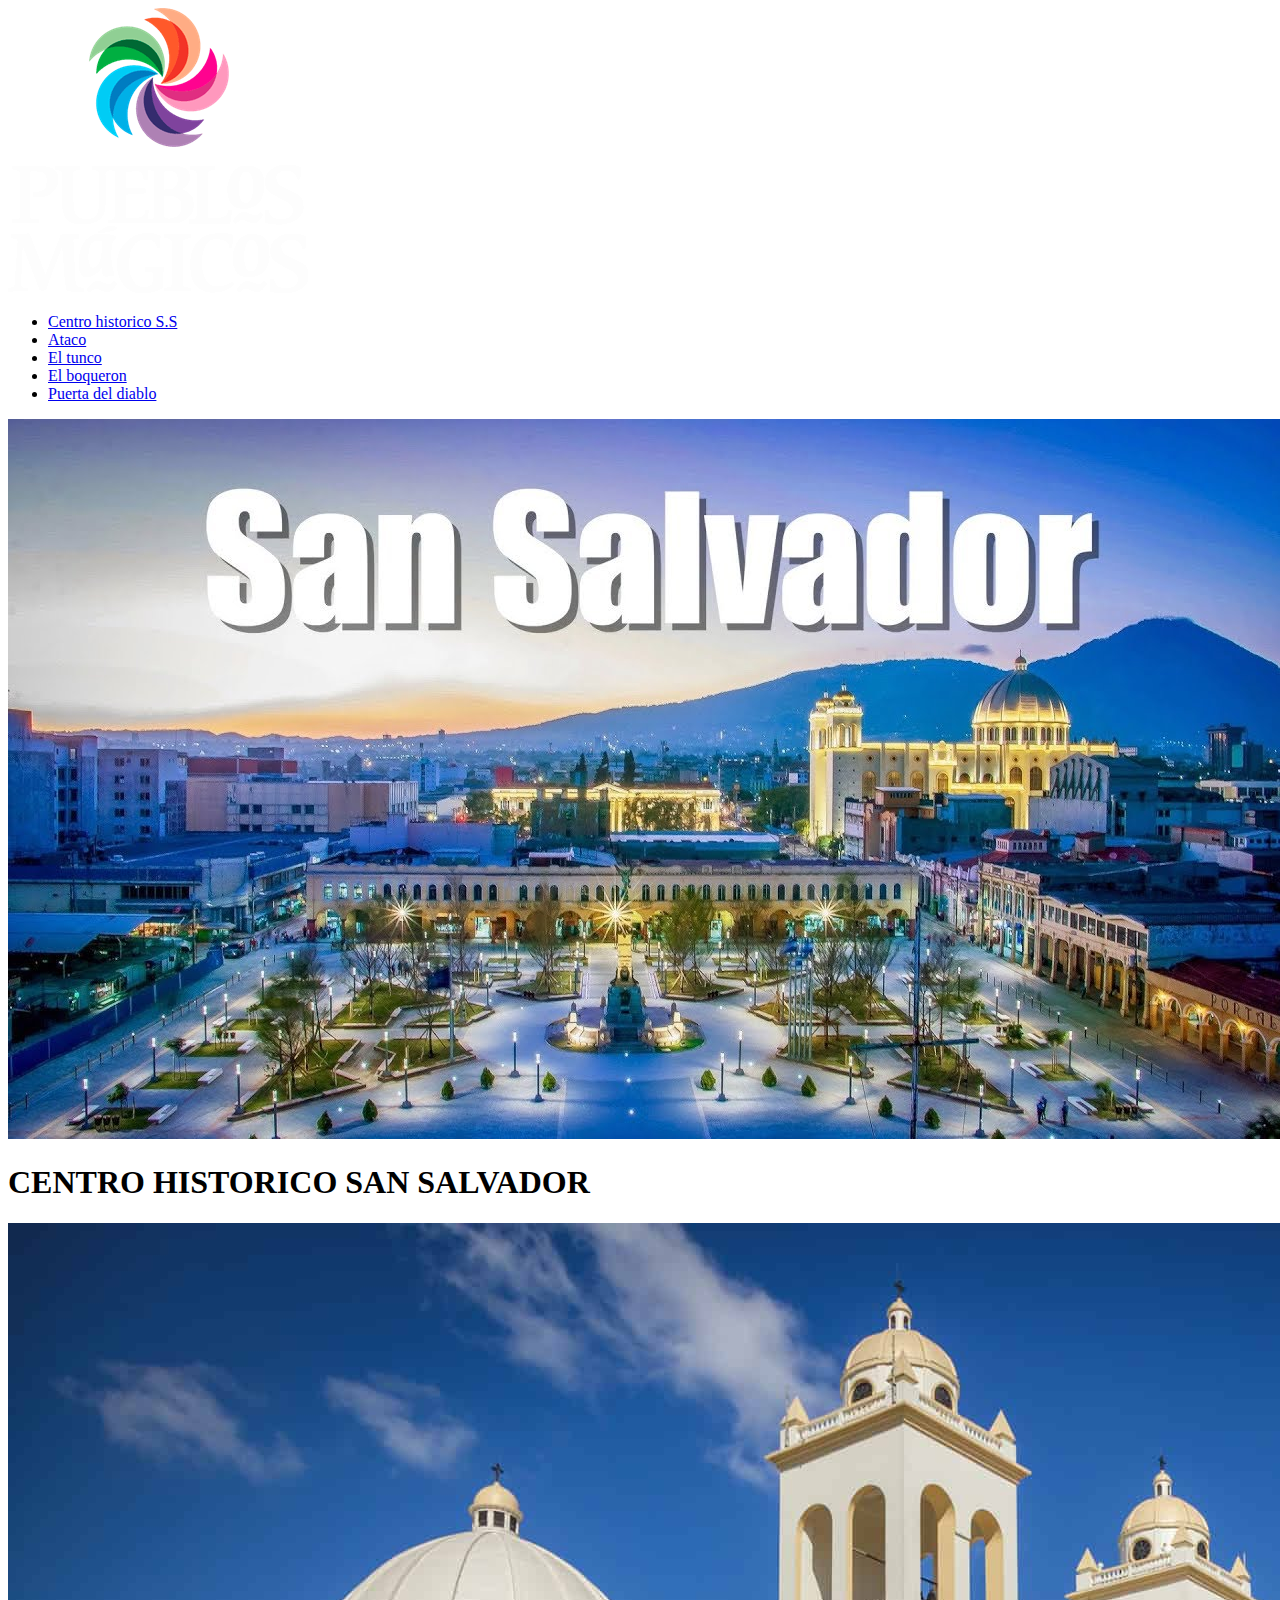
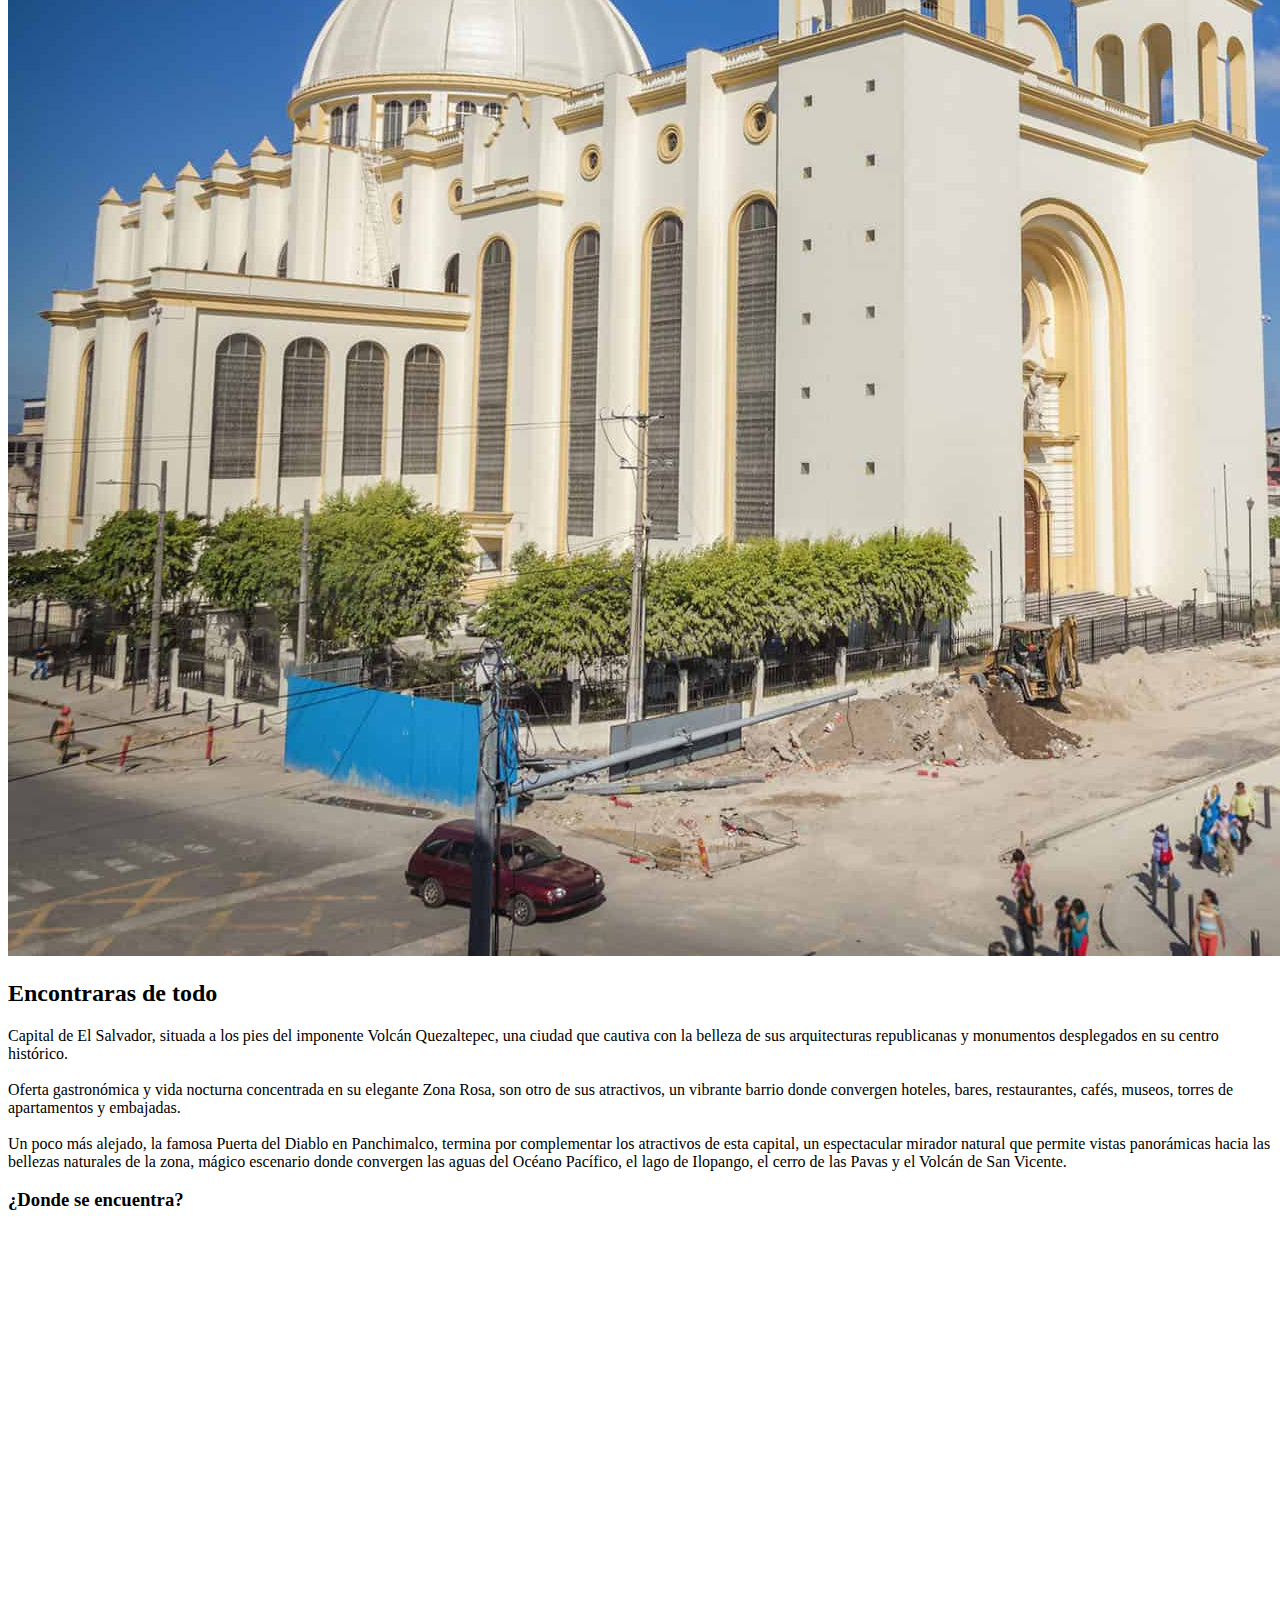
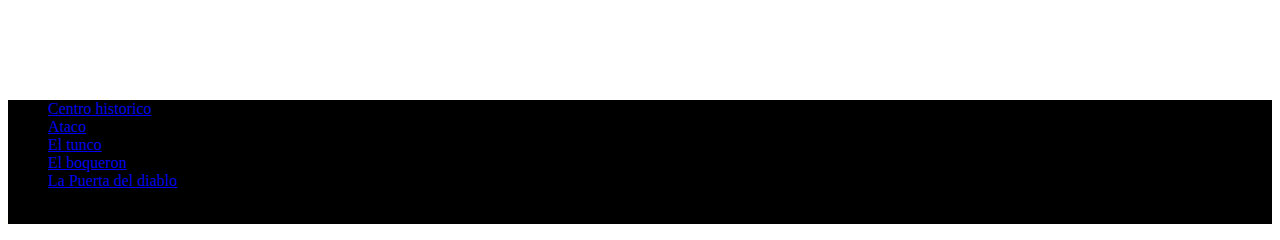
<file: Proyecto2/index.html>
<!DOCTYPE html>
<html lang="en">
<head>
    <meta charset="UTF-8">
    <meta http-equiv="X-UA-Compatible" content="IE=edge">
    <meta name="viewport" content="width=device-width, initial-scale=1.0">
    <title>TuristeandoSV</title>
    <link rel="stylesheet" href="./assets/style.css">
    <!-- CSS only -->
<link href="https://cdn.jsdelivr.net/npm/bootstrap@5.2.3/dist/css/bootstrap.min.css" rel="stylesheet" integrity="sha384-rbsA2VBKQhggwzxH7pPCaAqO46MgnOM80zW1RWuH61DGLwZJEdK2Kadq2F9CUG65" crossorigin="anonymous">
<!-- JavaScript Bundle with Popper -->
<script src="https://cdn.jsdelivr.net/npm/bootstrap@5.2.3/dist/js/bootstrap.bundle.min.js" integrity="sha384-kenU1KFdBIe4zVF0s0G1M5b4hcpxyD9F7jL+jjXkk+Q2h455rYXK/7HAuoJl+0I4" crossorigin="anonymous"></script>
</head>
<body>
  <button
        type="button"
        class="btn btn-danger btn-floating btn-lg"
        id="btn-back-to-top"
        >
  <i source src="./assets/arrow-up-circle-fill.svg">^</i>
</button>

    <header class="p-3 text-bg-dark">
        <div class="container">
          <div class="d-flex flex-wrap align-items-center justify-content-center justify-content-lg-start">
            <a href="/" class="d-flex align-items-center mb-2 mb-lg-0 text-white text-decoration-none">
              <img href="index.html" class="img-fluid w-25"  src="./assets/logo.png" alt="">
            </a>
    
            <ul class="nav col-12 col-lg-auto me-lg-auto mb-2 justify-content-center mb-md-0">
              <li><a href="index.html" class="nav-link px-2 text-secondary">Centro historico S.S</a></li>
              <li><a href="ataco.html" class="nav-link px-2 text-white">Ataco</a></li>
              <li><a href="eltunco.html" class="nav-link px-2 text-white">El tunco</a></li>
              <li><a href="elboqueron.html" class="nav-link px-2 text-white">El boqueron</a></li>
              <li><a href="puertadeldiablo.html" class="nav-link px-2 text-white">Puerta del diablo</a></li>
            </ul>
          </div>
        </div>
      </header>
      <div class="container-fluid">
        <div class="row">
          <div class="col-md-8">
            <img class="img-fluid" src="./assets/SanSalvador.jpg" alt="">
          </div>
          <div class="  col-md-4  px-5 pt-5">
            <h1> CENTRO HISTORICO SAN SALVADOR</h1>
            <img class="img-fluid imagen2 pt-5" src="./assets/SanSalvador2.jpg" alt="">

          </div>        
        </div>
      </div>
      <div class="container ">   
          <div class="pt-5">
               <h2>Encontraras de todo</h2>
                     <p class="pt-5">
                     Capital de El Salvador, situada a los pies del imponente Volcán Quezaltepec,
                    una ciudad que cautiva con la belleza de sus arquitecturas republicanas y monumentos
                     desplegados en su centro histórico.
                     <br>
                     <br>
                      Oferta gastronómica y vida nocturna concentrada en su elegante Zona Rosa, son otro de sus atractivos,
                      un vibrante barrio donde convergen hoteles, bares, restaurantes, cafés, museos, torres de apartamentos y embajadas.
                       <br>
                       <br>
                      Un poco más alejado, la famosa Puerta del Diablo en Panchimalco, termina por complementar los atractivos de esta capital,
                       un espectacular mirador natural que permite vistas panorámicas hacia las bellezas naturales de la zona, mágico escenario donde
                       convergen las aguas del Océano Pacífico, el lago de Ilopango, el cerro de las Pavas y el Volcán de San Vicente.
                <br>
               </p>
      </div>
    </div>
    <div class="container">
     <h3>¿Donde se encuentra?</h3>
     <iframe class="" src="https://www.google.com/maps/embed?pb=!1m18!1m12!1m3!1d7752.652185976633!2d-89.19868467350226!3d13.698689335196667!2m3!1f0!2f0!3f0!3m2!1i1024!2i768!4f13.1!3m3!1m2!1s0x8f6330ebffdbfb45%3A0x513c506801a25f0e!2sCentro%20Hist%C3%B3rico%20de%20SS%2C%20San%20Salvador!5e0!3m2!1ses-419!2ssv!4v1671148472793!5m2!1ses-419!2ssv" width="600" height="450" style="border:0;" allowfullscreen="" loading="lazy" referrerpolicy="no-referrer-when-downgrade"></iframe>

    </div>
 
    <footer class="py-3 ">
      <ul class="nav justify-content-center  pb-3 mb-3">
        <li class="nav-item"><a href="index.html" class="nav-link px-2 text-white">Centro historico</a></li>
        <li class="nav-item"><a href="ataco.html" class="nav-link px-2 text-white">Ataco</a></li>
        <li class="nav-item"><a href="eltunco.html" class="nav-link px-2 text-white">El tunco</a></li>
        <li class="nav-item"><a href="elboqueron.html" class="nav-link px-2 text-white">El boqueron</a></li>
        <li class="nav-item"><a href="puertadeldiablo.html" class="nav-link px-2 text-white">La Puerta del diablo</a></li>
      </ul>
      <p class="text-center text-white">Jeff©</p>
    </footer>

    <script>
 let mybutton = document.getElementById("btn-back-to-top");

window.onscroll = function () {
  scrollFunction();
};

function scrollFunction() {
  if (
    document.body.scrollTop > 20 ||
    document.documentElement.scrollTop > 20
  ) {
    mybutton.style.display = "block";
  } else {
    mybutton.style.display = "none";
  }
}

mybutton.addEventListener("click", backToTop);

function backToTop() {
  document.body.scrollTop = 0;
  document.documentElement.scrollTop = 0;
}
    </script>

    
</body>
</html>
</file>
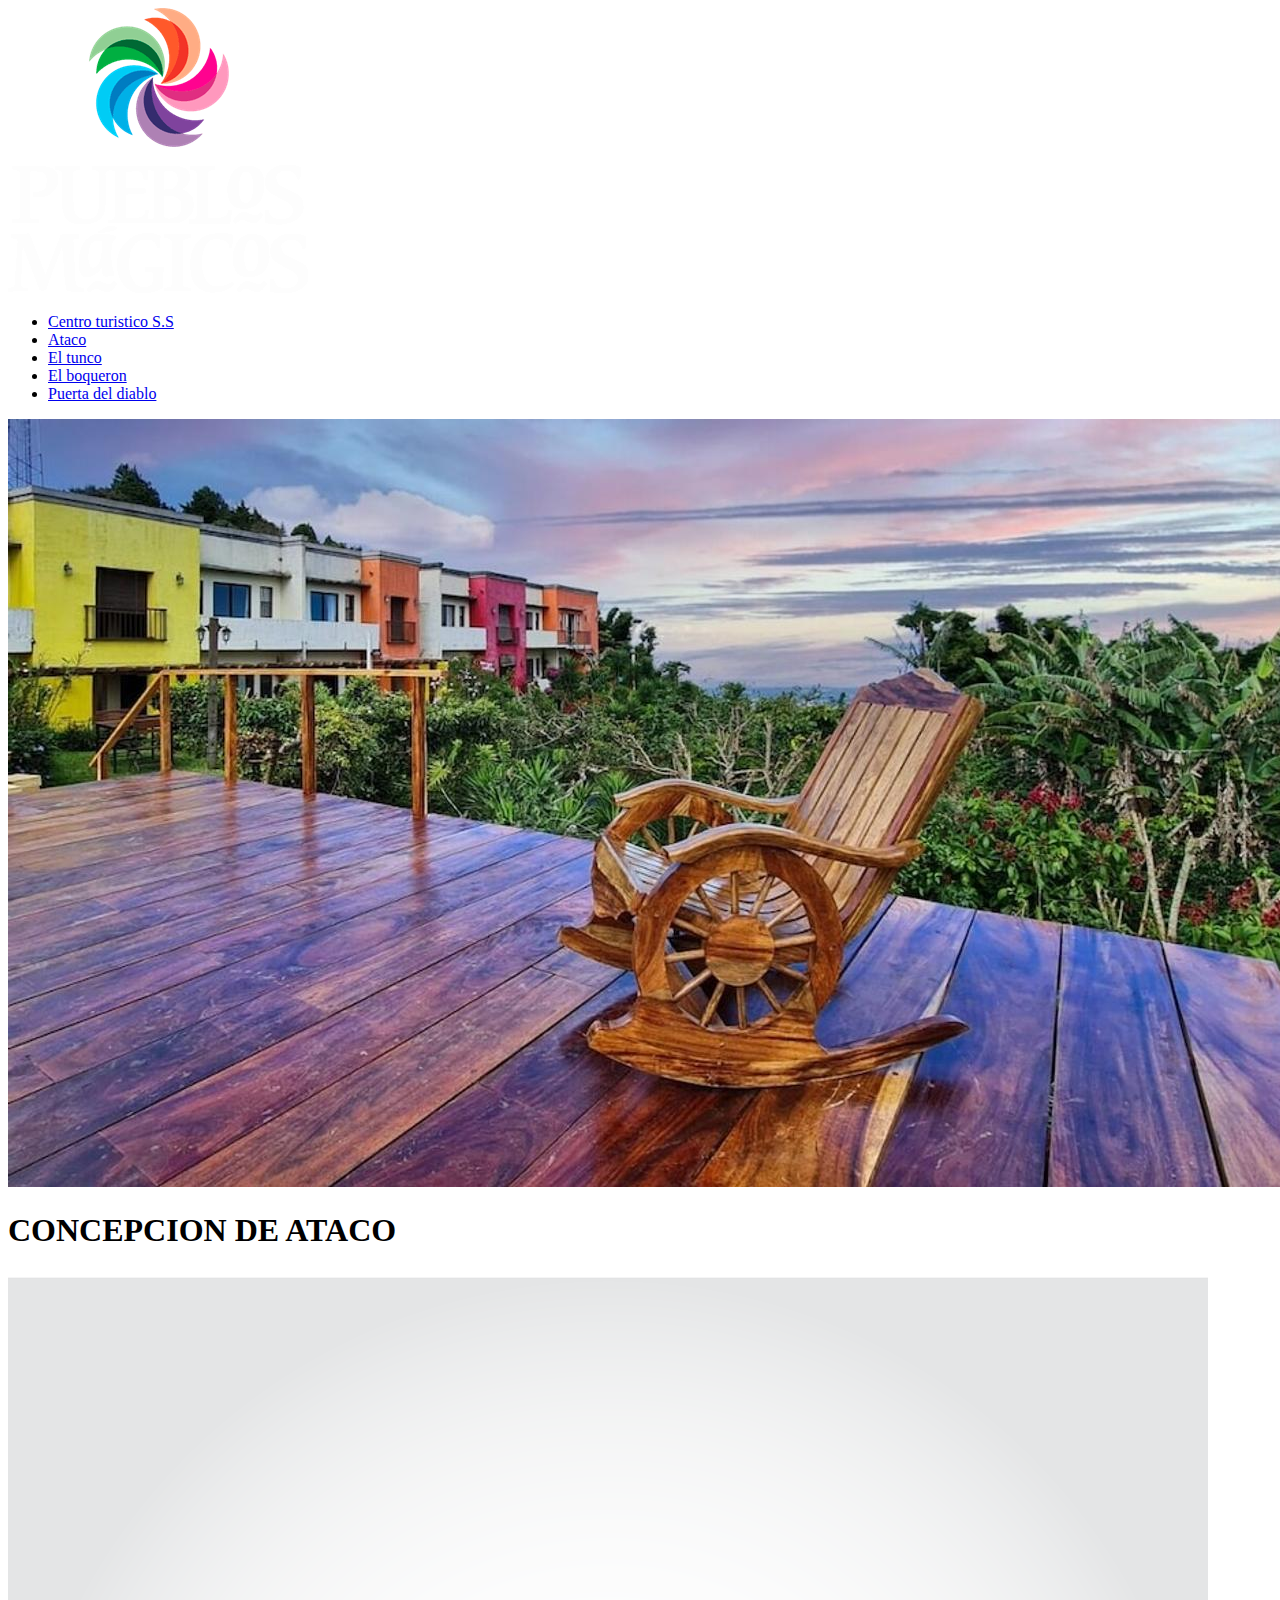
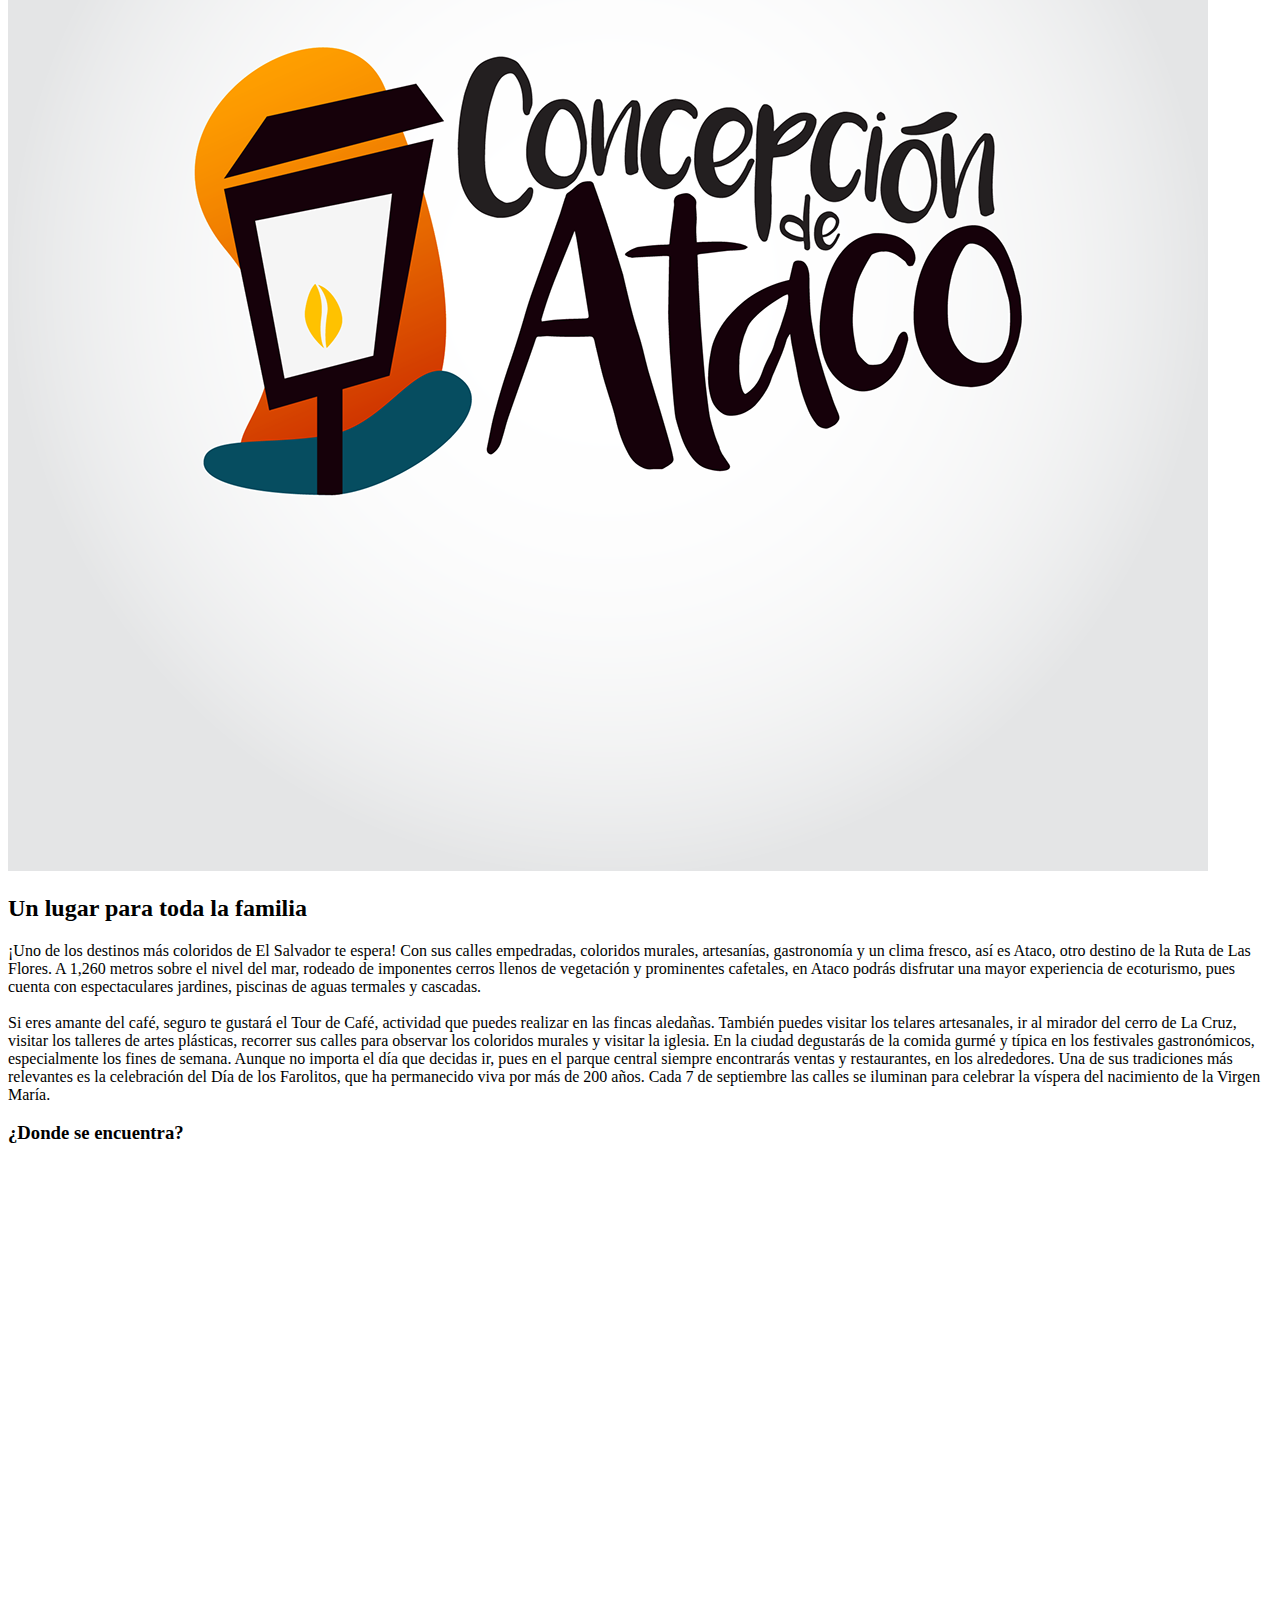
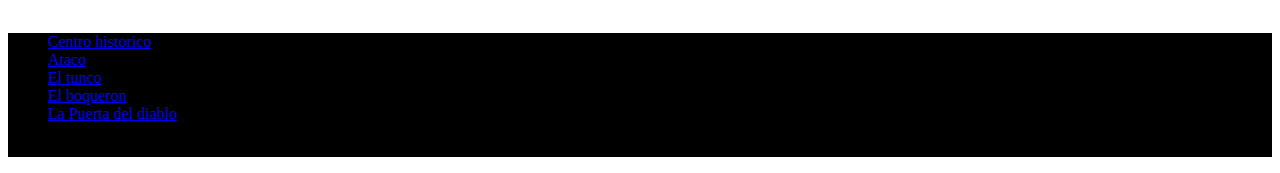
<file: Proyecto2/ataco.html>
<!DOCTYPE html>
<html lang="en">
<head>
    <meta charset="UTF-8">
    <meta http-equiv="X-UA-Compatible" content="IE=edge">
    <meta name="viewport" content="width=device-width, initial-scale=1.0">
    <title>TuristeandoSV</title>
    <link rel="stylesheet" href="./assets/style.css">
    <!-- CSS only -->
<link href="https://cdn.jsdelivr.net/npm/bootstrap@5.2.3/dist/css/bootstrap.min.css" rel="stylesheet" integrity="sha384-rbsA2VBKQhggwzxH7pPCaAqO46MgnOM80zW1RWuH61DGLwZJEdK2Kadq2F9CUG65" crossorigin="anonymous">
<!-- JavaScript Bundle with Popper -->
<script src="https://cdn.jsdelivr.net/npm/bootstrap@5.2.3/dist/js/bootstrap.bundle.min.js" integrity="sha384-kenU1KFdBIe4zVF0s0G1M5b4hcpxyD9F7jL+jjXkk+Q2h455rYXK/7HAuoJl+0I4" crossorigin="anonymous"></script>
</head>
<body>
  <button
  type="button"
  class="btn btn-danger btn-floating btn-lg"
  id="btn-back-to-top"
  >
<i source src="./assets/arrow-up-circle-fill.svg">^</i>
</button>
    <header class="p-3 text-bg-dark">
        <div class="container">
          <div class="d-flex flex-wrap align-items-center justify-content-center justify-content-lg-start">
            <a href="/" class="d-flex align-items-center mb-2 mb-lg-0 text-white text-decoration-none">
              <img href="index.html" class="img-fluid w-25"  src="./assets/logo.png" alt="">
            </a>
    
            <ul class="nav col-12 col-lg-auto me-lg-auto mb-2 justify-content-center mb-md-0">
              <li><a href="index.html" class="nav-link px-2 text-white">Centro turistico S.S</a></li>
              <li><a href="ataco.html" class="nav-link px-2 text-secondary">Ataco</a></li>
              <li><a href="eltunco.html" class="nav-link px-2 text-white">El tunco</a></li>
              <li><a href="elboqueron.html" class="nav-link px-2 text-white">El boqueron</a></li>
              <li><a href="puertadeldiablo.html" class="nav-link px-2 text-white">Puerta del diablo</a></li>
            </ul>
          </div>
        </div>
      </header>
      <div class="container-fluid">
        <div class="row">
          <div class="col-md-8">
            <img class="img-fluid" src="./assets/Ataco2.jpg" alt="">
          </div>
          <div class="  col-md-4  px-5 pt-5">
            <h1> CONCEPCION DE ATACO</h1>
            <img class="img-fluid pt-5" src="./assets/ataco.png" alt="">

          </div>        
        </div>
      </div>
      <div class="container pt-5">
        <h2>Un lugar para toda la familia</h2>
        <p class="pt-5">
          ¡Uno de los destinos más coloridos de El Salvador te espera!

Con sus calles empedradas, coloridos murales, artesanías, gastronomía y un clima fresco, así es Ataco, otro destino de la Ruta de Las Flores.

A 1,260 metros sobre el nivel del mar, rodeado de imponentes cerros llenos de vegetación y prominentes cafetales, en Ataco podrás disfrutar una mayor experiencia de ecoturismo, pues cuenta con espectaculares jardines, piscinas de aguas termales y cascadas.
<br>
<br>
Si eres amante del café, seguro te gustará el Tour de Café, actividad que puedes realizar en las fincas aledañas. También puedes visitar los telares artesanales, ir al mirador del cerro de La Cruz, visitar los talleres de artes plásticas, recorrer sus calles para observar los coloridos murales y visitar la iglesia.

En la ciudad degustarás de la comida gurmé y típica en los festivales gastronómicos, especialmente los fines de semana. Aunque no importa el día que decidas ir, pues en el parque central siempre encontrarás ventas y restaurantes, en los alrededores.

Una de sus tradiciones más relevantes es la celebración del Día de los Farolitos, que ha permanecido viva por más de 200 años. Cada 7 de septiembre las calles se iluminan para celebrar la víspera del nacimiento de la Virgen María.
        </p>
 </div>
 <div class="container">
  <h3>¿Donde se encuentra?</h3>
  <iframe src="https://www.google.com/maps/embed?pb=!1m18!1m12!1m3!1d7747.083467287343!2d-89.85347710490477!3d13.866524417734036!2m3!1f0!2f0!3f0!3m2!1i1024!2i768!4f13.1!3m3!1m2!1s0x8f62a2d56a3f4957%3A0xf414f843a3de3786!2sConcepci%C3%B3n%20de%20Ataco!5e0!3m2!1ses-419!2ssv!4v1671214003173!5m2!1ses-419!2ssv" width="600" height="450" style="border:0;" allowfullscreen="" loading="lazy" referrerpolicy="no-referrer-when-downgrade"></iframe>
 </div>

 <footer class="py-3 ">
  <ul class="nav justify-content-center  pb-3 mb-3">
    <li class="nav-item"><a href="index.html" class="nav-link px-2 text-white">Centro historico</a></li>
    <li class="nav-item"><a href="ataco.html" class="nav-link px-2 text-white">Ataco</a></li>
    <li class="nav-item"><a href="eltunco.html" class="nav-link px-2 text-white">El tunco</a></li>
    <li class="nav-item"><a href="elboqueron.html" class="nav-link px-2 text-white">El boqueron</a></li>
    <li class="nav-item"><a href="puertadeldiablo.html" class="nav-link px-2 text-white">La Puerta del diablo</a></li>
  </ul>
  <p class="text-center text-white">Jeff©</p>
</footer>
<script>
  let mybutton = document.getElementById("btn-back-to-top");
 
 window.onscroll = function () {
   scrollFunction();
 };
 
 function scrollFunction() {
   if (
     document.body.scrollTop > 20 ||
     document.documentElement.scrollTop > 20
   ) {
     mybutton.style.display = "block";
   } else {
     mybutton.style.display = "none";
   }
 }
 
 mybutton.addEventListener("click", backToTop);
 
 function backToTop() {
   document.body.scrollTop = 0;
   document.documentElement.scrollTop = 0;
 }
     </script>

    
</body>
</html>
</file>
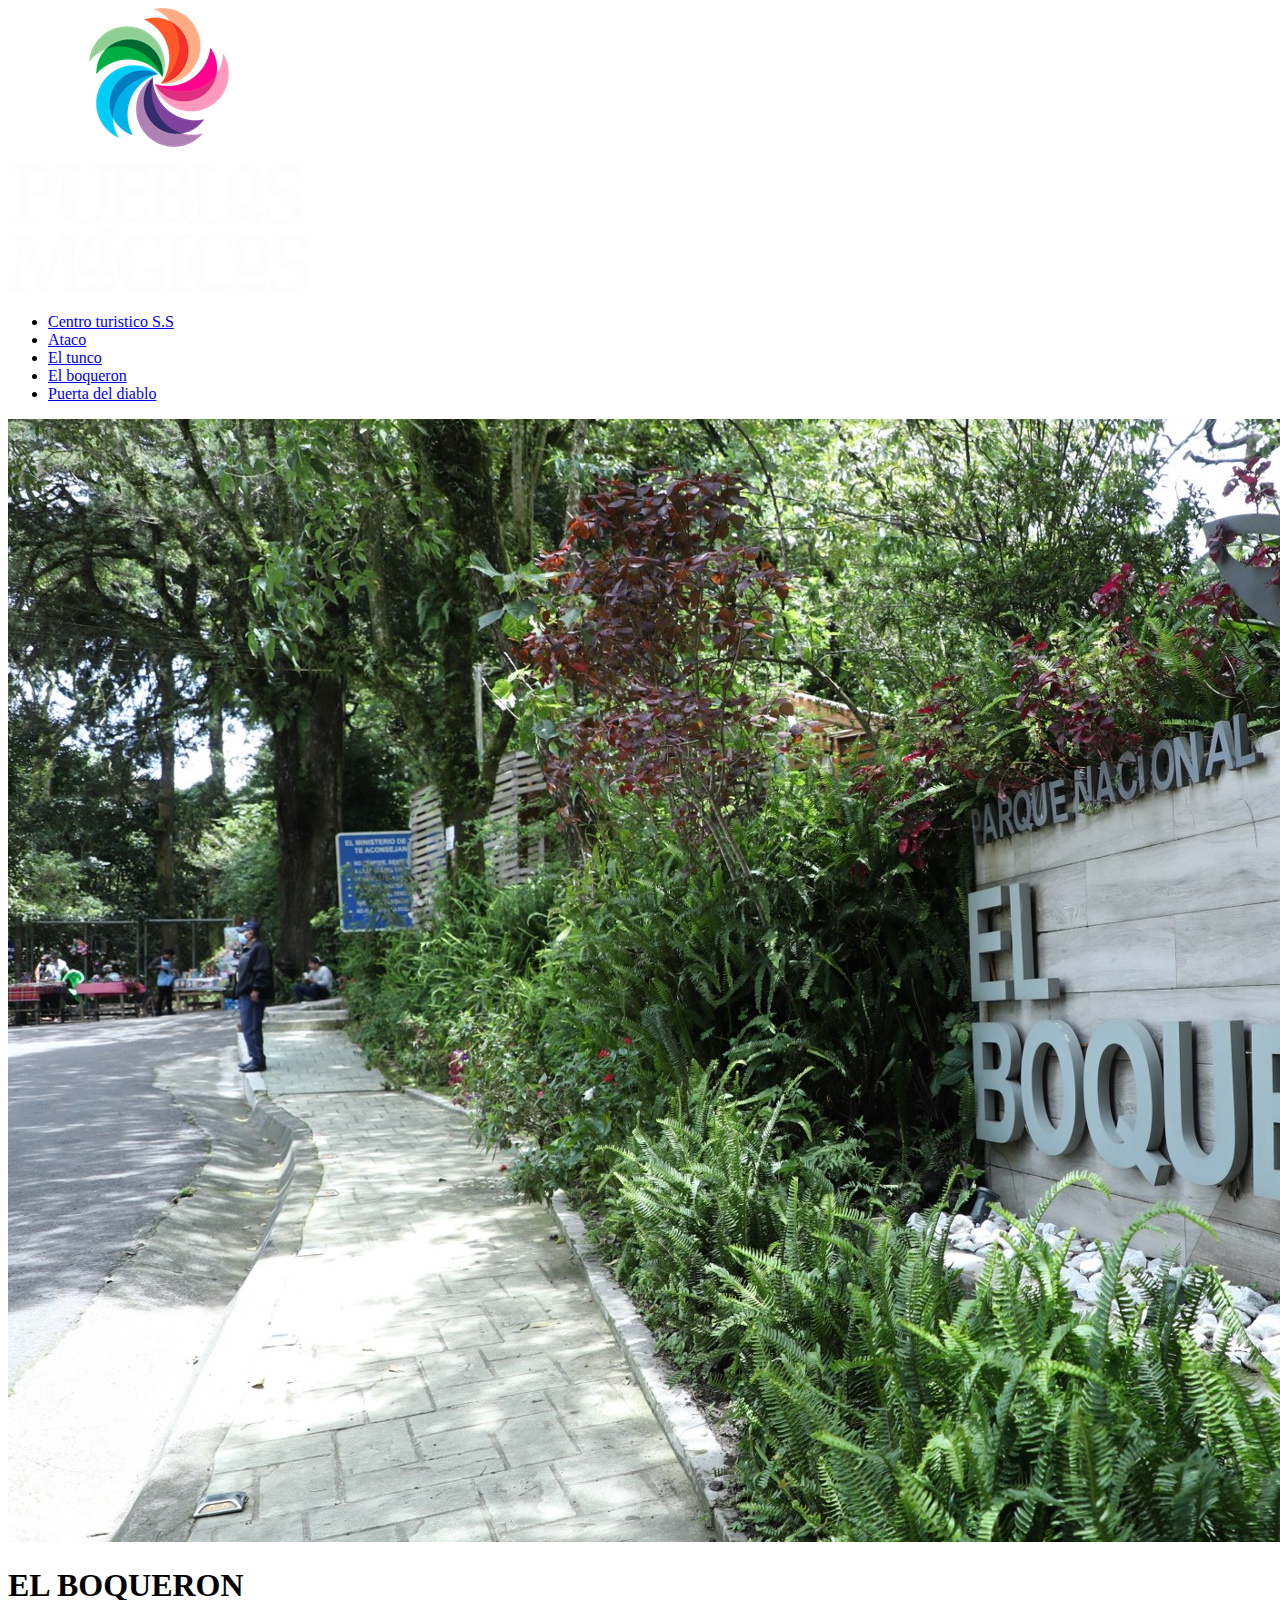
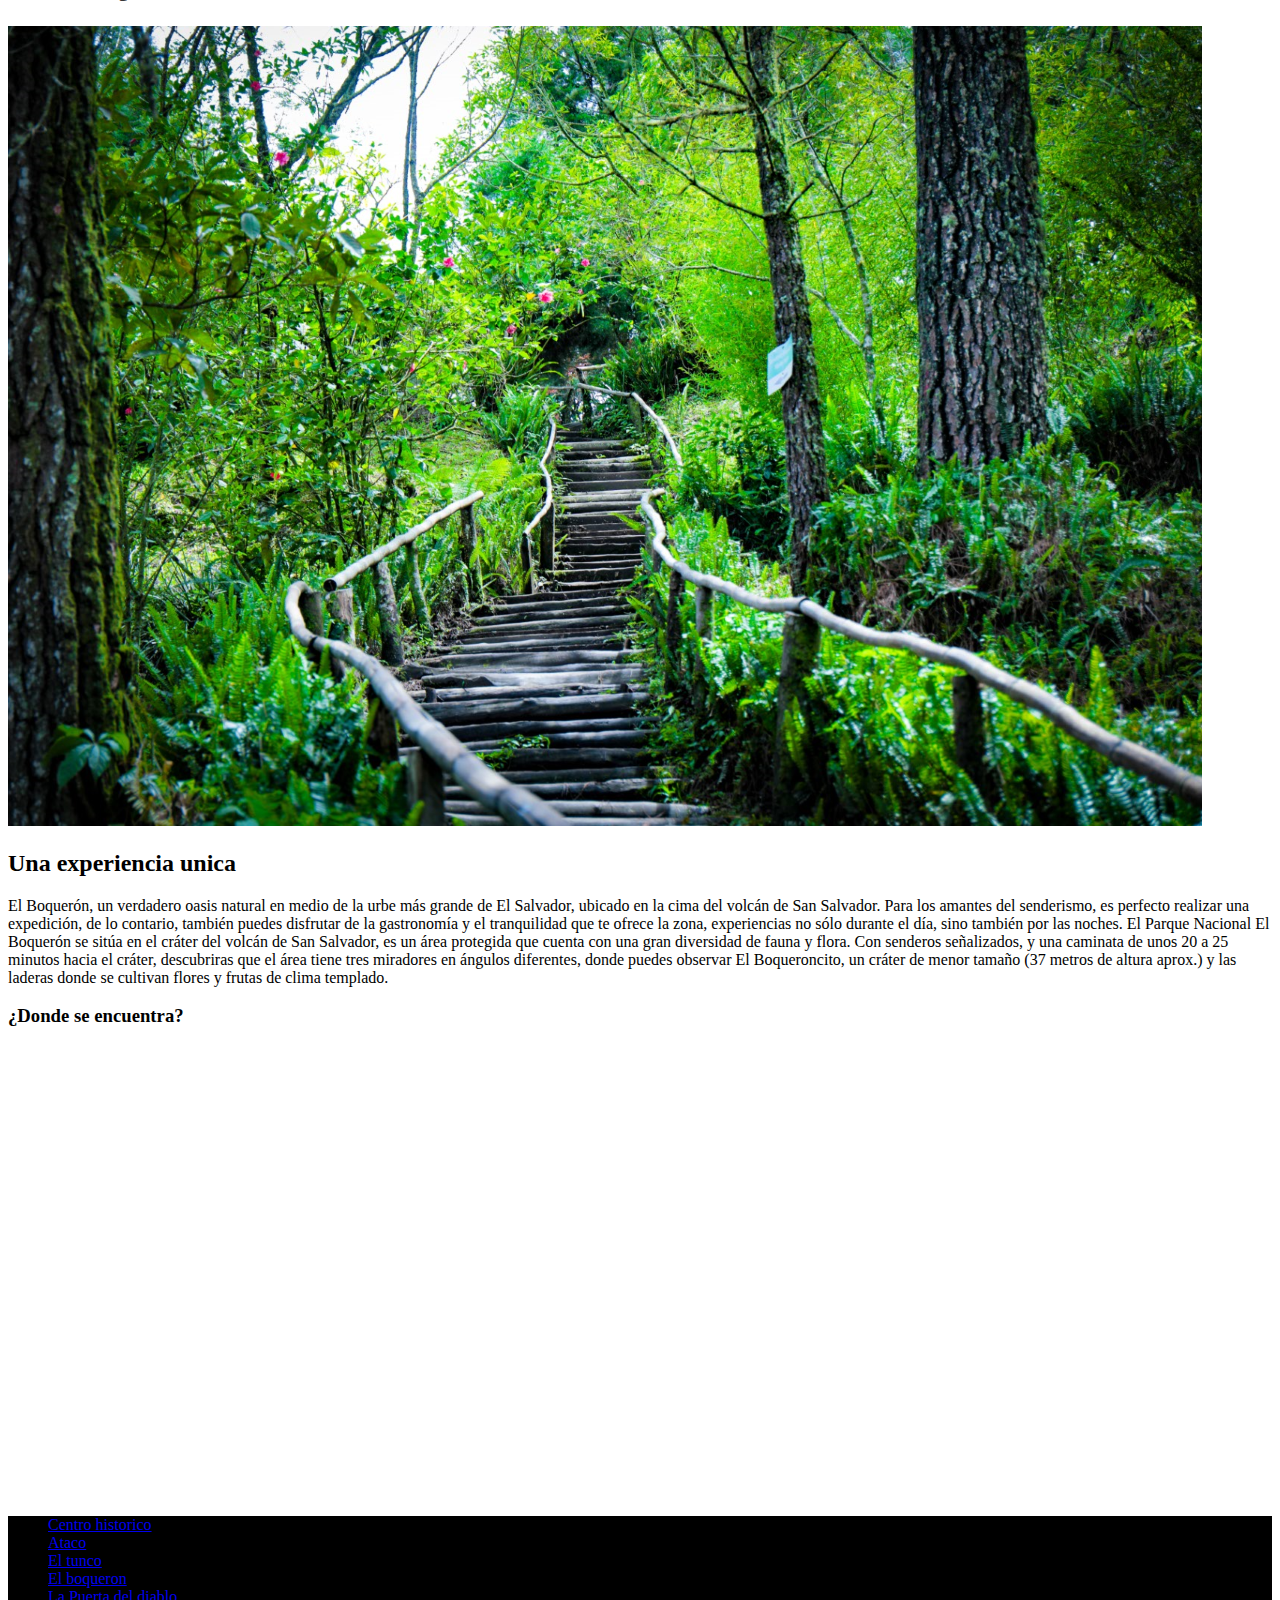
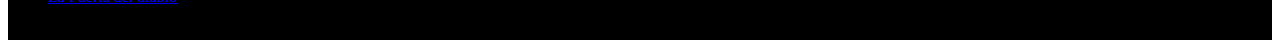
<file: Proyecto2/elboqueron.html>
<!DOCTYPE html>
<html lang="en">
<head>
    <meta charset="UTF-8">
    <meta http-equiv="X-UA-Compatible" content="IE=edge">
    <meta name="viewport" content="width=device-width, initial-scale=1.0">
    <title>TuristeandoSV</title>
    <link rel="stylesheet" href="./assets/style.css">
    <!-- CSS only -->
<link href="https://cdn.jsdelivr.net/npm/bootstrap@5.2.3/dist/css/bootstrap.min.css" rel="stylesheet" integrity="sha384-rbsA2VBKQhggwzxH7pPCaAqO46MgnOM80zW1RWuH61DGLwZJEdK2Kadq2F9CUG65" crossorigin="anonymous">
<!-- JavaScript Bundle with Popper -->
<script src="https://cdn.jsdelivr.net/npm/bootstrap@5.2.3/dist/js/bootstrap.bundle.min.js" integrity="sha384-kenU1KFdBIe4zVF0s0G1M5b4hcpxyD9F7jL+jjXkk+Q2h455rYXK/7HAuoJl+0I4" crossorigin="anonymous"></script>
</head>
<body>
  <button
  type="button"
  class="btn btn-danger btn-floating btn-lg"
  id="btn-back-to-top"
  >
<i source src="./assets/arrow-up-circle-fill.svg">^</i>
</button>
    <header class="p-3 text-bg-dark">
        <div class="container">
          <div class="d-flex flex-wrap align-items-center justify-content-center justify-content-lg-start">
            <a href="/" class="d-flex align-items-center mb-2 mb-lg-0 text-white text-decoration-none">
              <img href="index.html" class="img-fluid w-25"  src="./assets/logo.png" alt="">
            </a>
    
            <ul class="nav col-12 col-lg-auto me-lg-auto mb-2 justify-content-center mb-md-0">
              <li><a href="index.html" class="nav-link px-2 text-white">Centro turistico S.S</a></li>
              <li><a href="ataco.html" class="nav-link px-2 text-white">Ataco</a></li>
              <li><a href="eltunco.html" class="nav-link px-2 text-white">El tunco</a></li>
              <li><a href="elboqueron.html" class="nav-link px-2 text-secondary">El boqueron</a></li>
              <li><a href="puertadeldiablo.html" class="nav-link px-2 text-white">Puerta del diablo</a></li>
            </ul>
          </div>
        </div>
      </header>
      <div class="container-fluid">
        <div class="row">
          <div class="col-md-8">
            <img class="img-fluid" src="./assets/elboqueron1.jpg" alt="">
          </div>
          <div class="  col-md-4  px-5 pt-5">
            <h1> EL BOQUERON</h1>
            <img class="img-fluid imagen2 pt-5" src="./assets/elboqueron2.png" alt="">

          </div>        
        </div>
      </div>
      <div class="container pt-5">
        <h2>Una experiencia unica</h2>
        <p class="pt-5">
          El Boquerón, un verdadero oasis natural en medio de la urbe más grande de El Salvador, ubicado en la cima del volcán de San Salvador.

Para los amantes del senderismo, es perfecto realizar una expedición, de lo contario, también puedes disfrutar de la gastronomía y el tranquilidad que te ofrece la zona, experiencias no sólo durante el día, sino también por las noches.

El Parque Nacional El Boquerón se sitúa en el cráter del volcán de San Salvador, es un área protegida que cuenta con una gran diversidad de fauna y flora.

Con senderos señalizados, y una caminata de unos 20 a 25 minutos hacia el cráter, descubriras que el área tiene tres miradores en ángulos diferentes, donde puedes observar El Boqueroncito, un cráter de menor tamaño (37 metros de altura aprox.) y las laderas donde se cultivan flores y frutas de clima templado.
        </p>
      </div>
      <div class="container">
        <h3>¿Donde se encuentra?</h3>
        <iframe src="https://www.google.com/maps/embed?pb=!1m18!1m12!1m3!1d6518.092387797795!2d-89.29060085381155!3d13.737757814775614!2m3!1f0!2f0!3f0!3m2!1i1024!2i768!4f13.1!3m3!1m2!1s0x8f632582fea1e46b%3A0x68a9fead04b793b!2sEl%20Boqueron!5e0!3m2!1ses-419!2ssv!4v1671214078753!5m2!1ses-419!2ssv" width="600" height="450" style="border:0;" allowfullscreen="" loading="lazy" referrerpolicy="no-referrer-when-downgrade"></iframe>

       </div>
    
       <footer class="py-3 ">
        <ul class="nav justify-content-center  pb-3 mb-3">
          <li class="nav-item"><a href="index.html" class="nav-link px-2 text-white">Centro historico</a></li>
          <li class="nav-item"><a href="ataco.html" class="nav-link px-2 text-white">Ataco</a></li>
          <li class="nav-item"><a href="eltunco.html" class="nav-link px-2 text-white">El tunco</a></li>
          <li class="nav-item"><a href="elboqueron.html" class="nav-link px-2 text-white">El boqueron</a></li>
          <li class="nav-item"><a href="puertadeldiablo.html" class="nav-link px-2 text-white">La Puerta del diablo</a></li>
        </ul>
        <p class="text-center text-white">Jeff©</p>
      </footer>
      <script>
        let mybutton = document.getElementById("btn-back-to-top");
       
       window.onscroll = function () {
         scrollFunction();
       };
       
       function scrollFunction() {
         if (
           document.body.scrollTop > 20 ||
           document.documentElement.scrollTop > 20
         ) {
           mybutton.style.display = "block";
         } else {
           mybutton.style.display = "none";
         }
       }
       
       mybutton.addEventListener("click", backToTop);
       
       function backToTop() {
         document.body.scrollTop = 0;
         document.documentElement.scrollTop = 0;
       }
           </script>

    
</body>
</html>
</file>
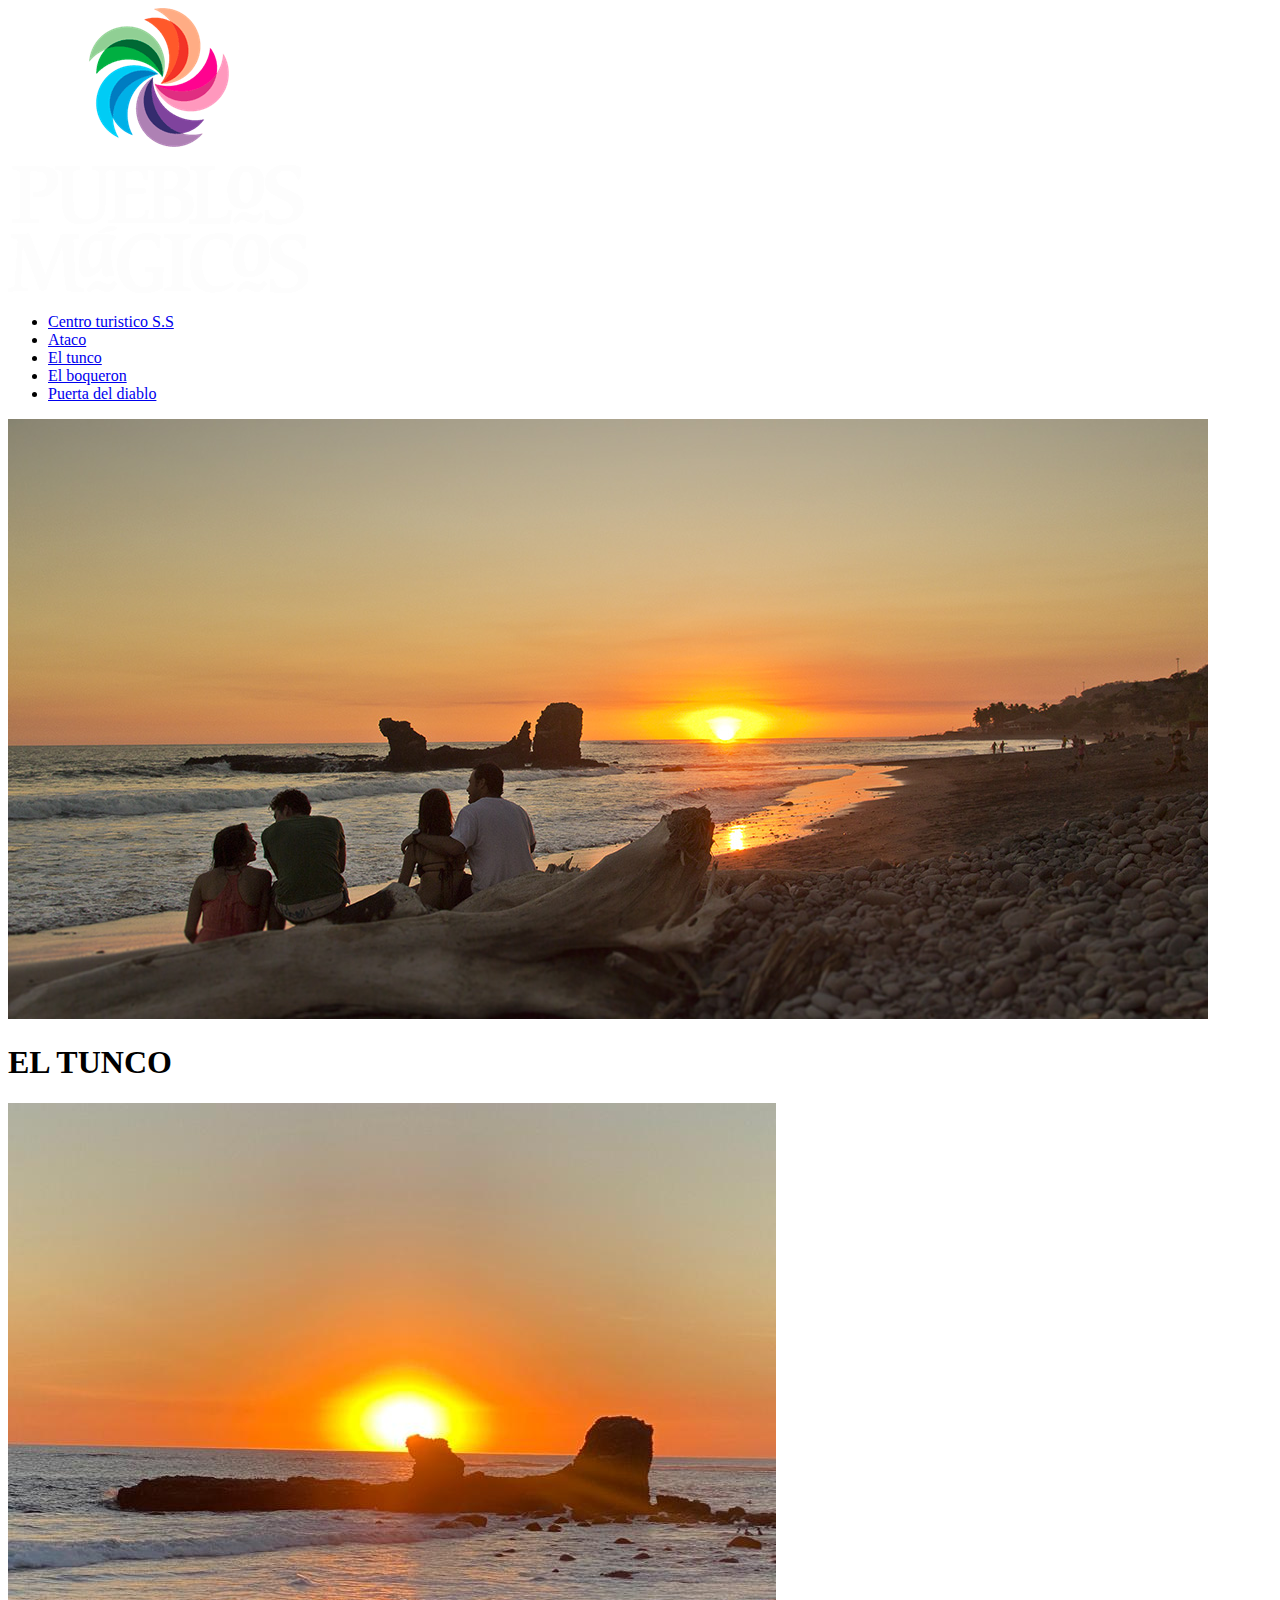
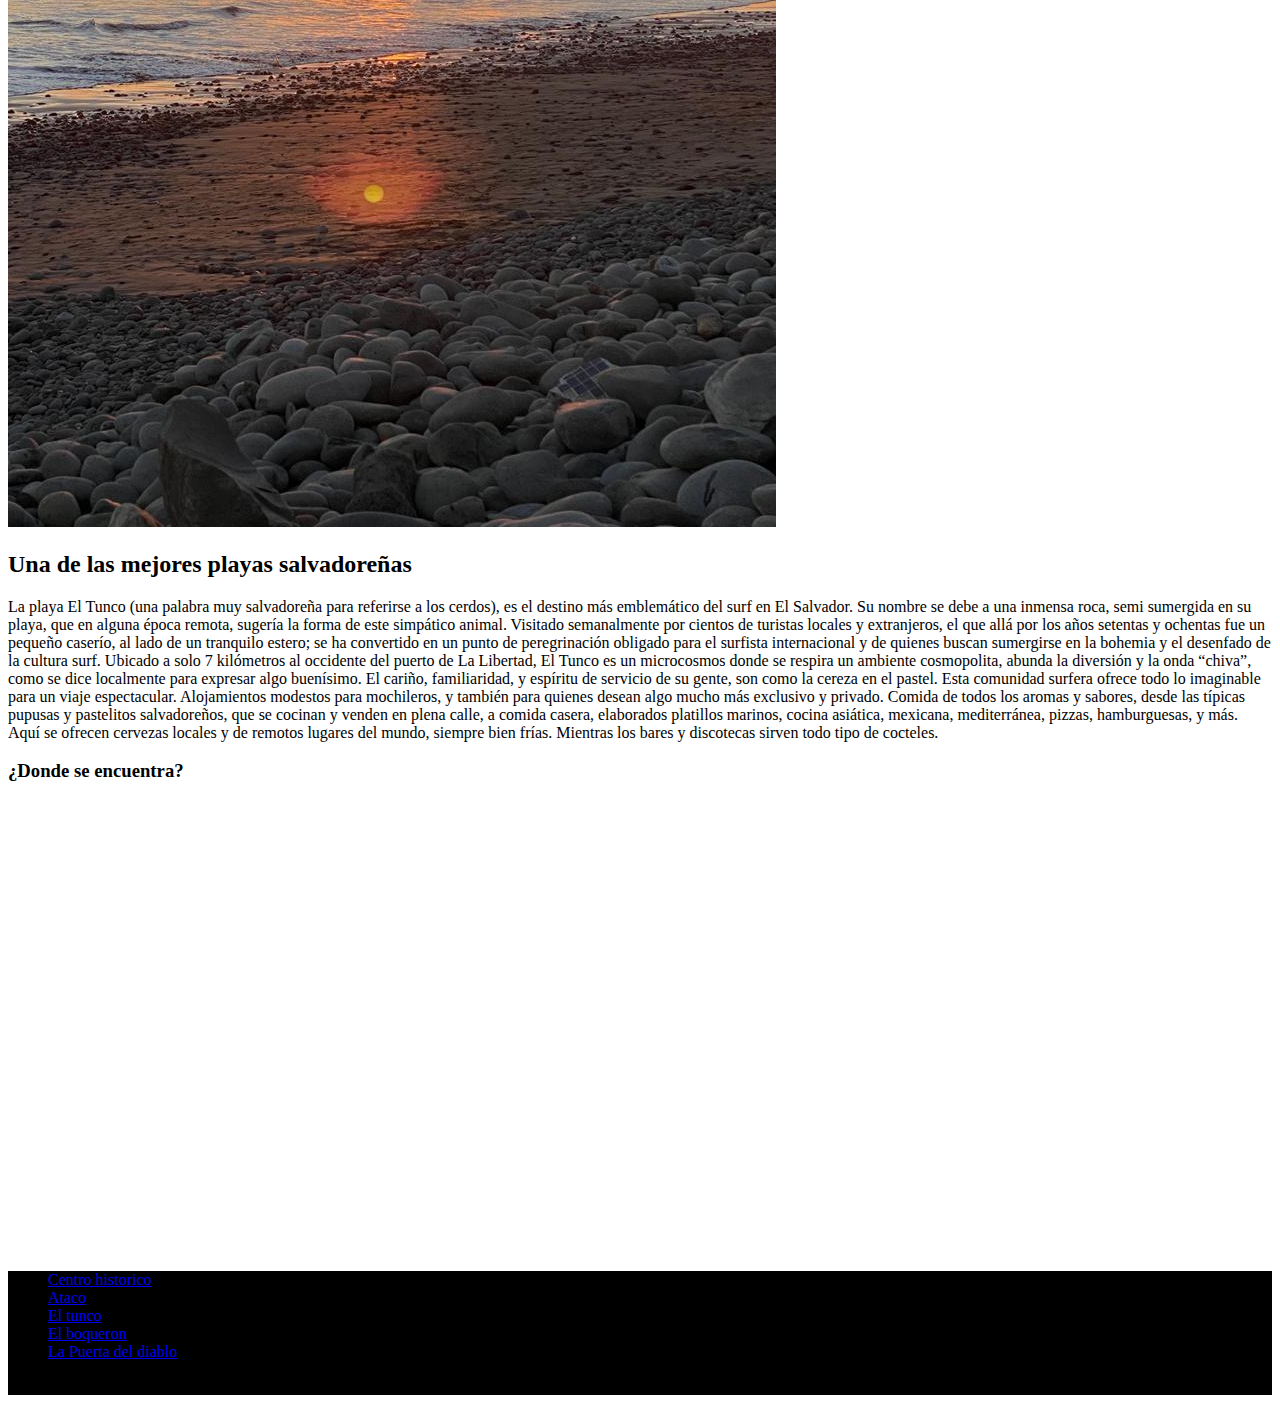
<file: Proyecto2/eltunco.html>
<!DOCTYPE html>
<html lang="en">
<head>
    <meta charset="UTF-8">
    <meta http-equiv="X-UA-Compatible" content="IE=edge">
    <meta name="viewport" content="width=device-width, initial-scale=1.0">
    <title>TuristeandoSV</title>
    <link rel="stylesheet" href="./assets/style.css">
    <!-- CSS only -->
<link href="https://cdn.jsdelivr.net/npm/bootstrap@5.2.3/dist/css/bootstrap.min.css" rel="stylesheet" integrity="sha384-rbsA2VBKQhggwzxH7pPCaAqO46MgnOM80zW1RWuH61DGLwZJEdK2Kadq2F9CUG65" crossorigin="anonymous">
<!-- JavaScript Bundle with Popper -->
<script src="https://cdn.jsdelivr.net/npm/bootstrap@5.2.3/dist/js/bootstrap.bundle.min.js" integrity="sha384-kenU1KFdBIe4zVF0s0G1M5b4hcpxyD9F7jL+jjXkk+Q2h455rYXK/7HAuoJl+0I4" crossorigin="anonymous"></script>
</head>
<body>
  <button
  type="button"
  class="btn btn-danger btn-floating btn-lg"
  id="btn-back-to-top"
  >
<i source src="./assets/arrow-up-circle-fill.svg">^</i>
</button>
    <header class="p-3 text-bg-dark">
        <div class="container">
          <div class="d-flex flex-wrap align-items-center justify-content-center justify-content-lg-start">
            <a href="/" class="d-flex align-items-center mb-2 mb-lg-0 text-white text-decoration-none">
              <img href="index.html" class="img-fluid w-25"  src="./assets/logo.png" alt="">
            </a>
    
            <ul class="nav col-12 col-lg-auto me-lg-auto mb-2 justify-content-center mb-md-0">
              <li><a href="index.html" class="nav-link px-2 text-white">Centro turistico S.S</a></li>
              <li><a href="ataco.html" class="nav-link px-2 text-white">Ataco</a></li>
              <li><a href="eltunco.html" class="nav-link px-2 text-secondary">El tunco</a></li>
              <li><a href="elboqueron.html" class="nav-link px-2 text-white">El boqueron</a></li>
              <li><a href="puertadeldiablo.html" class="nav-link px-2 text-white">Puerta del diablo</a></li>
            </ul>
          </div>
        </div>
      </header>
      <div class="container-fluid">
        <div class="row">
          <div class="col-md-8">
            <img class="img-fluid" src="./assets/eltunco1.jpg" alt="">
          </div>
          <div class="  col-md-4  px-5 pt-5">
            <h1>EL TUNCO</h1>
            <img class="img-fluid imagen2 pt-5 w-75" src="./assets/eltunco2.jpeg" alt="">

          </div>        
        </div>
      </div>
      <div class="container pt-5">
        <h2>Una de las mejores playas salvadoreñas</h2>
        <p class="pt-5">
          La playa El Tunco (una palabra muy salvadoreña para referirse a los cerdos), es el destino más emblemático del surf en El Salvador.

Su nombre se debe a una inmensa roca, semi sumergida en su playa, que en alguna época remota, sugería la forma de este simpático animal.

Visitado semanalmente por cientos de turistas locales y extranjeros, el que allá por los años setentas y ochentas fue un pequeño caserío, al lado de un tranquilo estero; se ha convertido en un punto de peregrinación obligado para el surfista internacional y de quienes buscan sumergirse en la bohemia y el desenfado de la cultura surf.

Ubicado a solo 7 kilómetros al occidente del puerto de La Libertad, El Tunco es un microcosmos donde se respira un ambiente cosmopolita, abunda la diversión y la onda “chiva”, como se dice localmente para expresar algo buenísimo.

El cariño, familiaridad, y espíritu de servicio de su gente, son como la cereza en el pastel.

Esta comunidad surfera ofrece todo lo imaginable para un viaje espectacular.

Alojamientos modestos para mochileros, y también para quienes desean algo mucho más exclusivo y privado.

Comida de todos los aromas y sabores, desde las típicas pupusas y pastelitos salvadoreños, que se cocinan y venden en plena calle, a comida casera, elaborados platillos marinos, cocina asiática, mexicana, mediterránea, pizzas, hamburguesas, y más.

Aquí se ofrecen cervezas locales y de remotos lugares del mundo, siempre bien frías. Mientras los bares y discotecas sirven todo tipo de cocteles.
        </p>
      </div>
      <div class="container">
        <h3>¿Donde se encuentra?</h3>
        <iframe src="https://www.google.com/maps/embed?pb=!1m18!1m12!1m3!1d2306.8710247589656!2d-89.38296617690338!3d13.493857676319326!2m3!1f0!2f0!3f0!3m2!1i1024!2i768!4f13.1!3m3!1m2!1s0x8f7cd59e5bd0d10b%3A0xdb39264a9c3fd0a8!2sEl%20Tunco!5e0!3m2!1ses-419!2ssv!4v1671214035938!5m2!1ses-419!2ssv" width="600" height="450" style="border:0;" allowfullscreen="" loading="lazy" referrerpolicy="no-referrer-when-downgrade"></iframe>

       </div>
    
       <footer class="py-3 ">
        <ul class="nav justify-content-center  pb-3 mb-3">
          <li class="nav-item"><a href="index.html" class="nav-link px-2 text-white">Centro historico</a></li>
          <li class="nav-item"><a href="ataco.html" class="nav-link px-2 text-white">Ataco</a></li>
          <li class="nav-item"><a href="eltunco.html" class="nav-link px-2 text-white">El tunco</a></li>
          <li class="nav-item"><a href="elboqueron.html" class="nav-link px-2 text-white">El boqueron</a></li>
          <li class="nav-item"><a href="puertadeldiablo.html" class="nav-link px-2 text-white">La Puerta del diablo</a></li>
        </ul>
        <p class="text-center text-white">Jeff©</p>
      </footer>
      <script>
        let mybutton = document.getElementById("btn-back-to-top");
       
       window.onscroll = function () {
         scrollFunction();
       };
       
       function scrollFunction() {
         if (
           document.body.scrollTop > 20 ||
           document.documentElement.scrollTop > 20
         ) {
           mybutton.style.display = "block";
         } else {
           mybutton.style.display = "none";
         }
       }
       
       mybutton.addEventListener("click", backToTop);
       
       function backToTop() {
         document.body.scrollTop = 0;
         document.documentElement.scrollTop = 0;
       }
           </script>
</body>
</html>
</file>
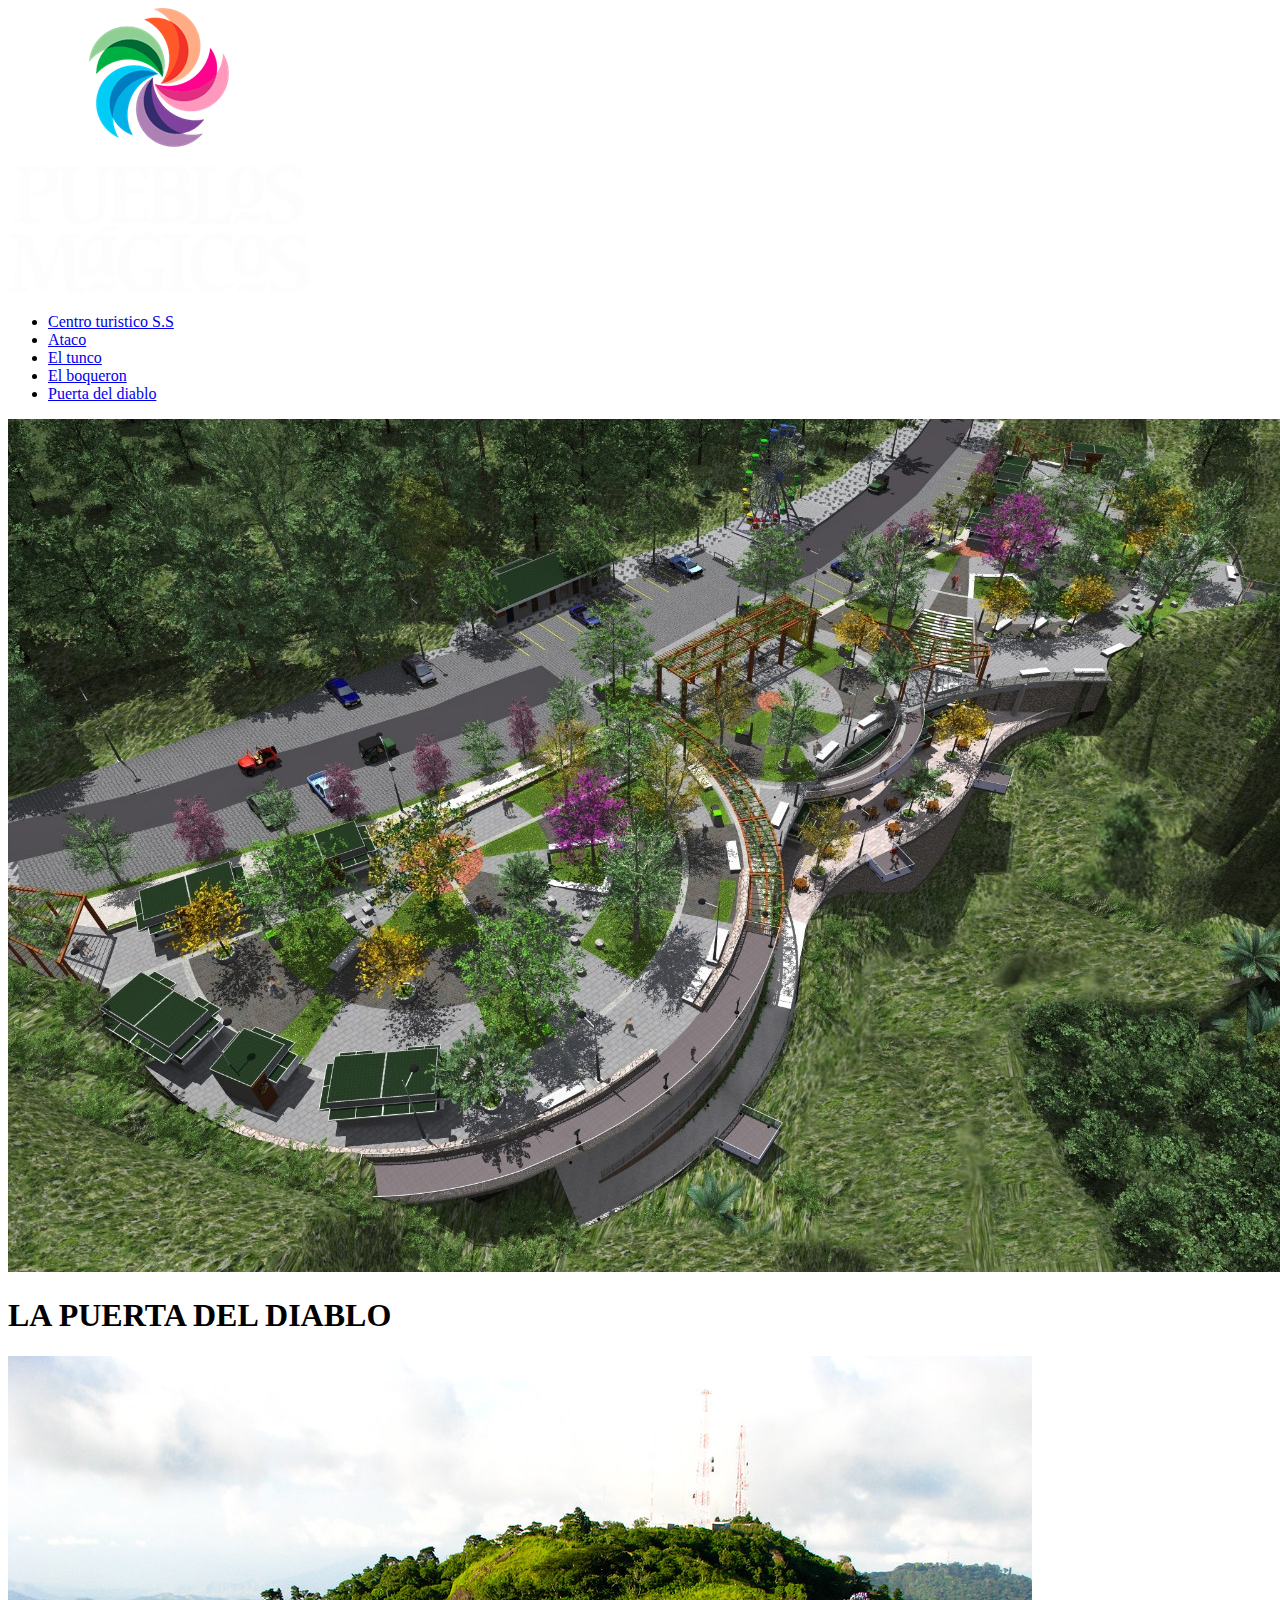
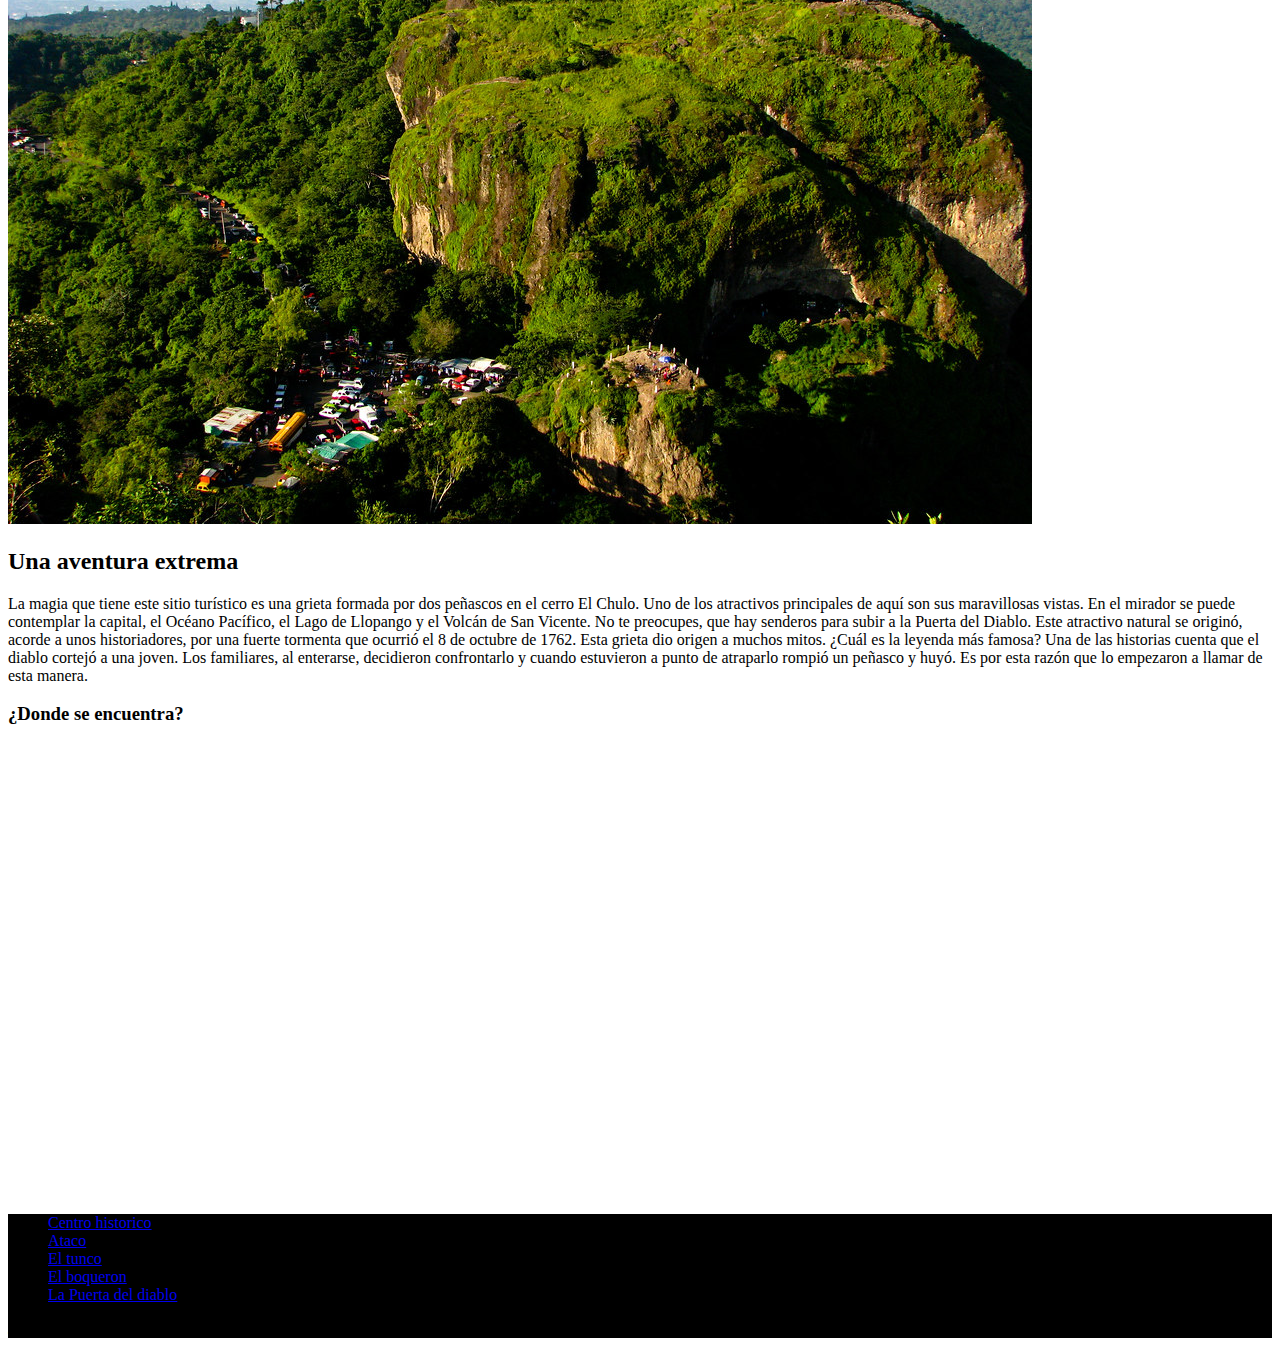
<file: Proyecto2/puertadeldiablo.html>
<!DOCTYPE html>
<html lang="en">
<head>
    <meta charset="UTF-8">
    <meta http-equiv="X-UA-Compatible" content="IE=edge">
    <meta name="viewport" content="width=device-width, initial-scale=1.0">
    <title>TuristeandoSV</title>
    <link rel="stylesheet" href="./assets/style.css">
    <!-- CSS only -->
<link href="https://cdn.jsdelivr.net/npm/bootstrap@5.2.3/dist/css/bootstrap.min.css" rel="stylesheet" integrity="sha384-rbsA2VBKQhggwzxH7pPCaAqO46MgnOM80zW1RWuH61DGLwZJEdK2Kadq2F9CUG65" crossorigin="anonymous">
<!-- JavaScript Bundle with Popper -->
<script src="https://cdn.jsdelivr.net/npm/bootstrap@5.2.3/dist/js/bootstrap.bundle.min.js" integrity="sha384-kenU1KFdBIe4zVF0s0G1M5b4hcpxyD9F7jL+jjXkk+Q2h455rYXK/7HAuoJl+0I4" crossorigin="anonymous"></script>
</head>
<body>
  <button
  type="button"
  class="btn btn-danger btn-floating btn-lg"
  id="btn-back-to-top"
  >
<i source src="./assets/arrow-up-circle-fill.svg">^</i>
</button>
    <header class="p-3 text-bg-dark">
        <div class="container">
          <div class="d-flex flex-wrap align-items-center justify-content-center justify-content-lg-start">
            <a href="/" class="d-flex align-items-center mb-2 mb-lg-0 text-white text-decoration-none">
              <img href="index.html" class="img-fluid w-25"  src="./assets/logo.png" alt="">
            </a>
    
            <ul class="nav col-12 col-lg-auto me-lg-auto mb-2 justify-content-center mb-md-0">
              <li><a href="index.html" class="nav-link px-2 text-white">Centro turistico S.S</a></li>
              <li><a href="ataco.html" class="nav-link px-2 text-white">Ataco</a></li>
              <li><a href="eltunco.html" class="nav-link px-2 text-white">El tunco</a></li>
              <li><a href="elboqueron.html" class="nav-link px-2 text-white">El boqueron</a></li>
              <li><a href="puertadeldiablo.html" class="nav-link px-2 text-secondary">Puerta del diablo</a></li>
            </ul>
          </div>
        </div>
      </header>
      <div class="container-fluid">
        <div class="row">
          <div class="col-md-8">
            <img class="img-fluid" src="./assets/Puertadeldiablo.jpeg" alt="">
          </div>
          <div class="  col-md-4  px-5 pt-5">
            <h1>LA PUERTA DEL DIABLO</h1>
            <img class="img-fluid imagen2 pt-5" src="./assets/puertadeldiablo2.jpg" alt="">

          </div>        
        </div>
      </div>
      <div class="container pt-5">
        <h2>Una aventura extrema</h2>
        <p class="pt-5">
          La magia que tiene este sitio turístico es una grieta formada por dos peñascos en el cerro El Chulo. Uno de los atractivos principales de aquí son sus maravillosas vistas. En el mirador se puede contemplar la capital, el Océano Pacífico, el Lago de Llopango y el Volcán de San Vicente.

          No te preocupes, que hay senderos para subir a la Puerta del Diablo.
          Este atractivo natural se originó, acorde a unos historiadores, por una fuerte tormenta que ocurrió el 8 de octubre de 1762. Esta grieta dio origen a muchos mitos.
          
          ¿Cuál es la leyenda más famosa?
          Una de las historias cuenta que el diablo cortejó a una joven. Los familiares, al enterarse, decidieron confrontarlo y cuando estuvieron a punto de atraparlo rompió un peñasco y huyó. Es por esta razón que lo empezaron a llamar de esta manera.
        </p>
      </div>
      <div class="container">
        <h3>¿Donde se encuentra?</h3>
        <iframe src="https://www.google.com/maps/embed?pb=!1m18!1m12!1m3!1d3877.562949375676!2d-89.19574643547945!3d13.623483953014329!2m3!1f0!2f0!3f0!3m2!1i1024!2i768!4f13.1!3m3!1m2!1s0x8f6333dd4dd8b4a9%3A0x64ab35fb0d7621fa!2sPuerta%20del%20Diablo!5e0!3m2!1ses-419!2ssv!4v1671214113367!5m2!1ses-419!2ssv" width="600" height="450" style="border:0;" allowfullscreen="" loading="lazy" referrerpolicy="no-referrer-when-downgrade"></iframe>

       </div>
    
       <footer class="py-3 ">
        <ul class="nav justify-content-center  pb-3 mb-3">
          <li class="nav-item"><a href="index.html" class="nav-link px-2 text-white">Centro historico</a></li>
          <li class="nav-item"><a href="ataco.html" class="nav-link px-2 text-white">Ataco</a></li>
          <li class="nav-item"><a href="eltunco.html" class="nav-link px-2 text-white">El tunco</a></li>
          <li class="nav-item"><a href="elboqueron.html" class="nav-link px-2 text-white">El boqueron</a></li>
          <li class="nav-item"><a href="puertadeldiablo.html" class="nav-link px-2 text-white">La Puerta del diablo</a></li>
        </ul>
        <p class="text-center text-white">Jeff©</p>
      </footer>
      <script>
        let mybutton = document.getElementById("btn-back-to-top");
       
       window.onscroll = function () {
         scrollFunction();
       };
       
       function scrollFunction() {
         if (
           document.body.scrollTop > 20 ||
           document.documentElement.scrollTop > 20
         ) {
           mybutton.style.display = "block";
         } else {
           mybutton.style.display = "none";
         }
       }
       
       mybutton.addEventListener("click", backToTop);
       
       function backToTop() {
         document.body.scrollTop = 0;
         document.documentElement.scrollTop = 0;
       }
           </script>


    
</body>
</html>
</file>
<file: Proyecto2/assets/style.css>
header{
    position:static;
}

.map{
    margin-top: 5rem;
   margin-left: 15rem;
}
footer{
    background-color: black;
}
.imagen2:hover{
    filter: saturate(180%);
}
#btn-back-to-top {
    position: fixed;
    bottom: 20px;
    right: 20px;
    display: none;
  }
</file>
